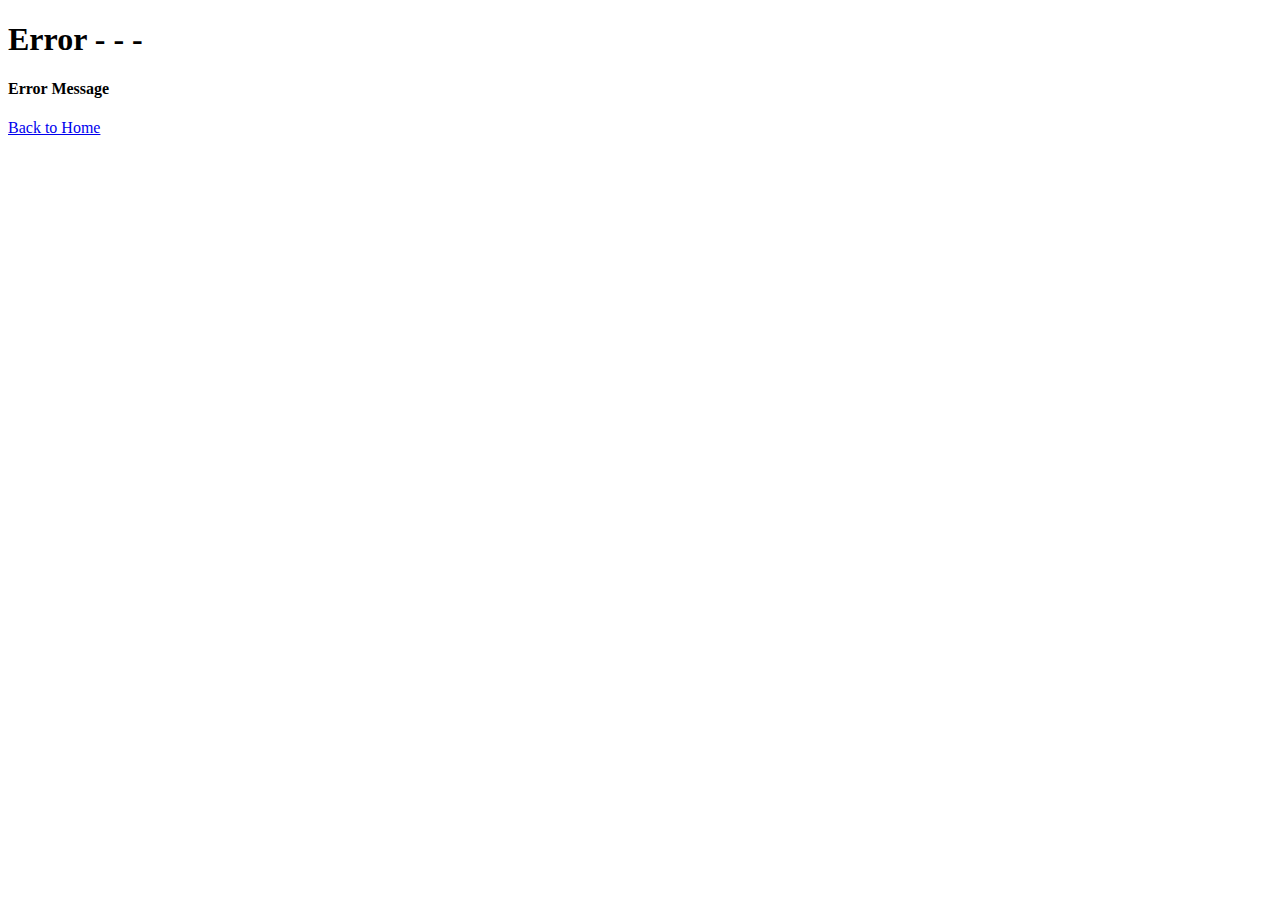
<file: src/main/resources/templates/error/index.html>
<!DOCTYPE html>
<html lang="en" xmlns:th="http://www.thymeleaf.org">
<head th:replace="fragments/head :: head(title=${title})">
    <meta charset="UTF-8">
    <title>Title</title>
</head>
<body>

<div class="d-flex flex-column justify-content-center align-items-center h-100">
    <h1 class="alert alert-dark my-5" th:text="|Error ${errorCode}|">Error - - -</h1>
    <h4 th:text="|${errorMessage}|">Error Message</h4>

    <a class="my-5 btn btn-danger" href="#" th:href="@{/}">Back to Home</a>
</div>

</body>
</html>
</file>
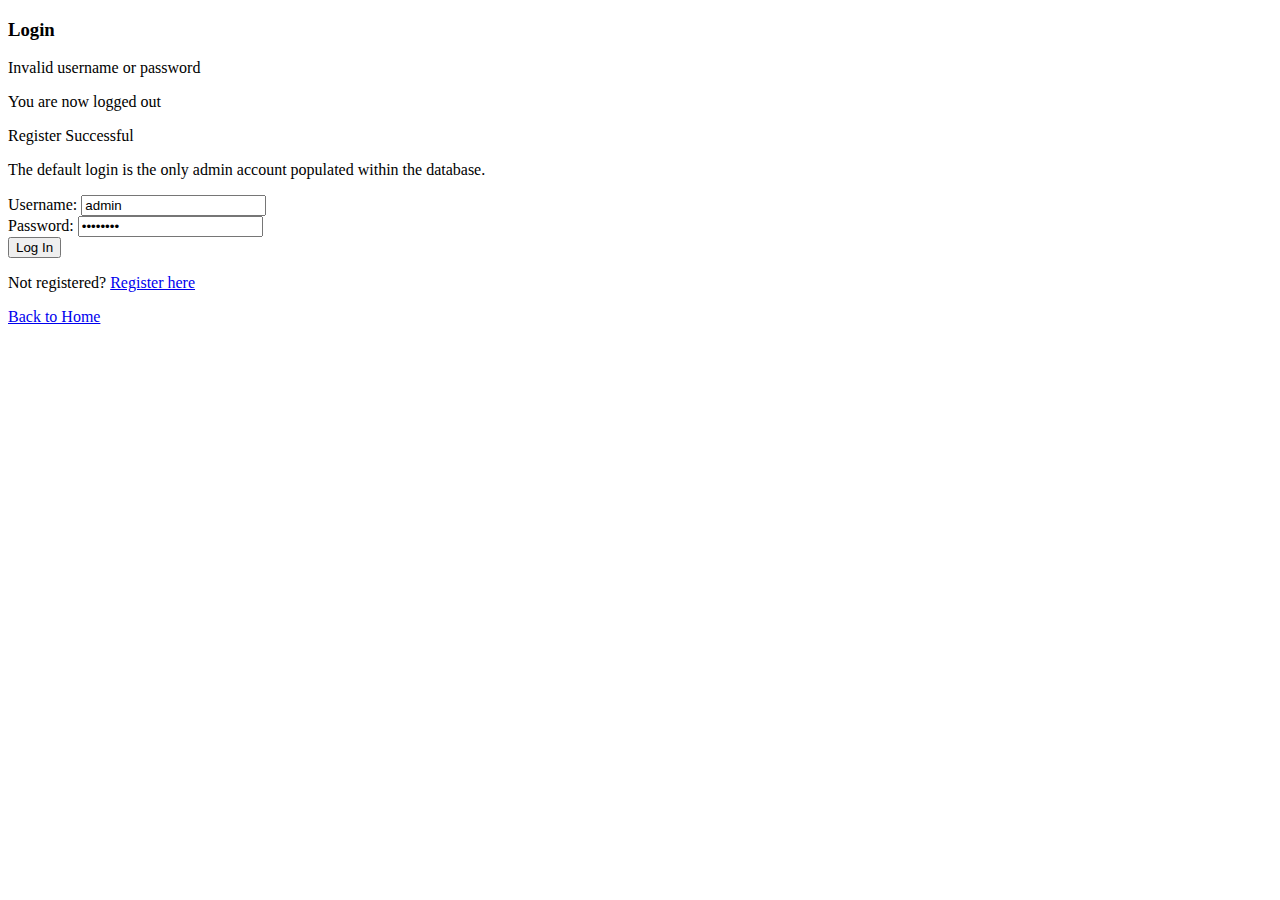
<file: src/main/resources/templates/login.html>
<!DOCTYPE html>
<html lang="en" xmlns:th="http://www.thymeleaf.org">
<head th:replace="fragments/head :: head(title=${title})">
    <meta charset="UTF-8">
    <title>Title</title>
</head>
<body>

<div class="div-form-container d-flex flex-column justify-content-center align-items-center h-100">

    <h3 class="py-5">Login</h3>

    <div class="d-flex flex-column justify-content-between align-items-center">
        <div th:if="${param.error}">
            <p class="alert alert-danger">Invalid username or password</p>
        </div>

        <div th:if="${param.logout}">
            <p class="alert alert-success">You are now logged out</p>
        </div>

        <div th:if="${status} == 'registered'">
            <p class="alert alert-success">Register Successful</p>
        </div>

        <p class="alert alert-info">The default login is the only admin account populated within the database.</p>


        <form class="d-flex flex-column justify-content-center align-items-center" action="#" th:action="@{/login}" method="post">
            <div class="d-flex flex-column form-group py-2">
                <label>Username:</label>
                <label>
                    <input class="form-control my-1" type="text" name="username" value="admin" required
                                                   placeholder="Type in 'admin'"/>
                </label>
            </div>
            <div class="d-flex flex-column form-group py-2">
                <label>Password:</label>
                <label>
                    <input class="form-control my-1" type="password" name="password" value="password" required
                                                   placeholder="Type in 'password'"/>
                </label>
            </div>
            <input class="btn btn-primary my-2" type="submit" value="Log In"/>
        </form>

        <p class="py-2">
            Not registered? <a href="#" th:href="@{/login/register}">Register here</a>
        </p>

    </div>

    <a class="btn btn-outline-dark m-3" href="#" th:href="@{/}">Back to Home</a>

</div>
</body>
</html>
</file>
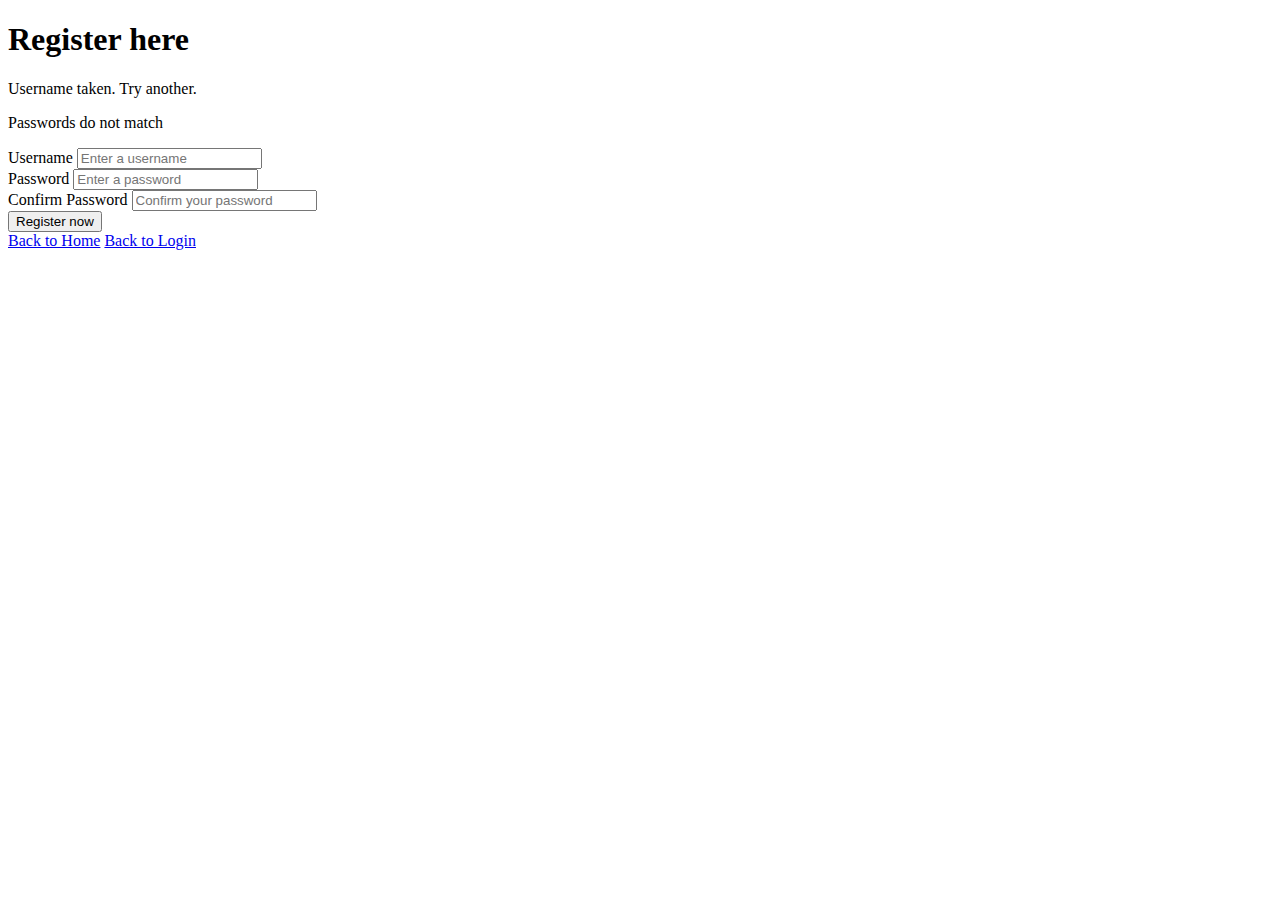
<file: src/main/resources/templates/register.html>
<!DOCTYPE html>
<html lang="en" xmlns:th="http://www.thymeleaf.org">
<head th:replace="fragments/head :: head(title=${title})">
    <meta charset="UTF-8">
    <title>Title</title>
</head>
<body>

<div class="div-form-container d-flex flex-column justify-content-center align-items-center h-100">

    <h1 class="py-5">Register here</h1>

    <div th:if="${status} == 'taken'">
        <p class="alert alert-danger">Username taken. Try another.</p>
    </div>

    <div th:if="${status} == 'nomatch'">
        <p class="alert alert-danger">Passwords do not match</p>
    </div>

    <form class="d-flex flex-column justify-content-center align-items-center" action="#" th:action="@{/login/register_status}" method="post">
        <div class="d-flex flex-column form-group py-2">
            <label>Username</label>
            <label>
                <input class="form-control my-1" type="text" name="username" required placeholder="Enter a username" />
            </label>
        </div>
        <div class="d-flex flex-column form-group py-2">
            <label>Password</label>
            <label>
                <input class="form-control my-1" type="password" name="password" required placeholder="Enter a password" />
            </label>
        </div>
        <div class="d-flex flex-column form-group py-2">
            <label>Confirm Password</label>
            <label>
                <input class="form-control my-1" type="password" name="confirm_password" required placeholder="Confirm your password" />
            </label>
        </div>
        <div class="d-flex flex-column align-items-center py-2">
            <input class="btn btn-primary my-2 w-50" type="submit" value="Register now">
            <div class="d-flex flex-row my-2">
                <a  class="btn btn-outline-dark mx-2" href="#" th:href="@{/}">Back to Home</a>
                <a class="btn btn-outline-dark mx-2" href="#" th:href="@{/login}">Back to Login</a>
            </div>
        </div>

    </form>

</div>

</body>
</html>
</file>
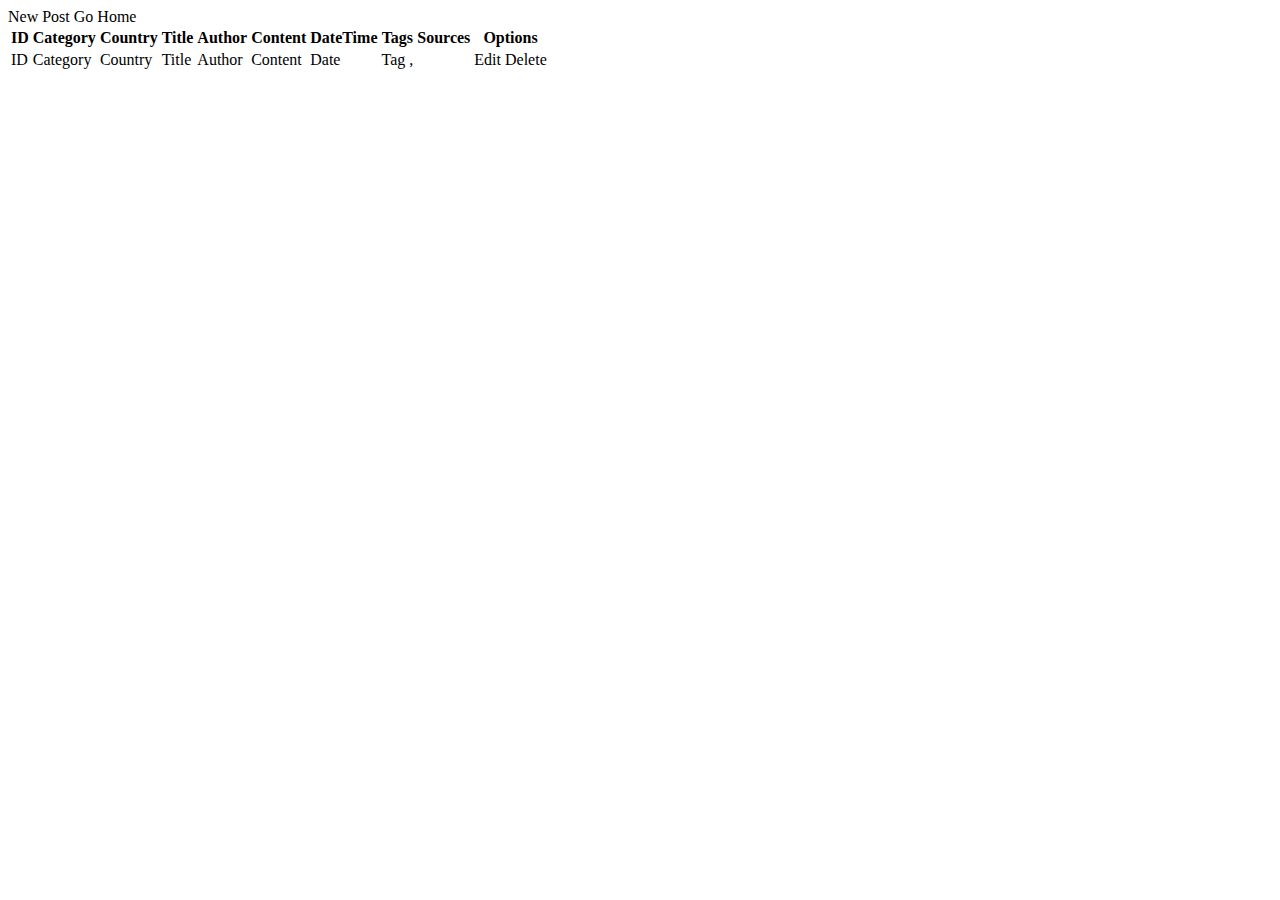
<file: src/main/resources/templates/admin/view-posts.html>
<!DOCTYPE html>
<html lang="en" xmlns:th="http://www.thymeleaf.org"
      xmlns:sec="http://www.thymeleaf.org/thymeleaf-extras-springsecurity4">
<head th:replace="fragments/head :: head(title=${title})">
    <meta charset="UTF-8">
    <title>Title</title>
</head>
<body>

<div>
    <div class="admin-controls">
        <a class="btn btn-primary me-5" th:href="@{/admin/posts/create}">New Post</a>
        <a class="btn btn-secondary" th:href="@{/}">Go Home</a>
    </div>

    <table class="table admin-table">
        <thead>
        <tr>
            <th scope="col">ID</th>
            <th scope="col">Category</th>
            <th scope="col">Country</th>
            <th scope="col">Title</th>
            <th scope="col">Author</th>
            <th scope="col">Content</th>
            <th scope="col">DateTime</th>
            <th scope="col">Tags</th>
            <th scope="col">Sources</th>
            <th scope="col">Options</th>
        </tr>
        </thead>
        <tbody>
        <tr th:each="post : ${postsData}">
            <td th:text="${post.id}">ID</td>
            <td th:text="${post.postType.name}">Category</td>
            <td th:text="${post.countryType.name}">Country</td>
            <td th:text="${post.title}">Title</td>
            <td th:text="${post.author}">Author</td>
            <td th:text="${#strings.abbreviate(post.content, 150)}">Content</td>
            <td th:text="${#temporals.format(post.localDateTime)}">Date</td>
            <td>
                <div th:each="tag, tagStat : ${post.tags}">
                    <span th:text="${tag.getName()}">Tag</span>
                    <span th:if="${tagStat.index + 1 != tagStat.size}">,</span>
                </div>
            </td>
            <td style="max-width: 100px; overflow-wrap: break-word">
                <span th:each="source : ${post.sources}" th:text="${#strings.abbreviate(source.url, 30)}"></span>
            </td>
            <td>
                <a th:href="@{/admin/posts/edit/} + ${post.id}">Edit</a>
                <a th:href="@{/admin/posts/delete/} + ${post.id}">Delete</a>
            </td>
        </tr>
        </tbody>
    </table>
</div>

</body>
</html>
</file>
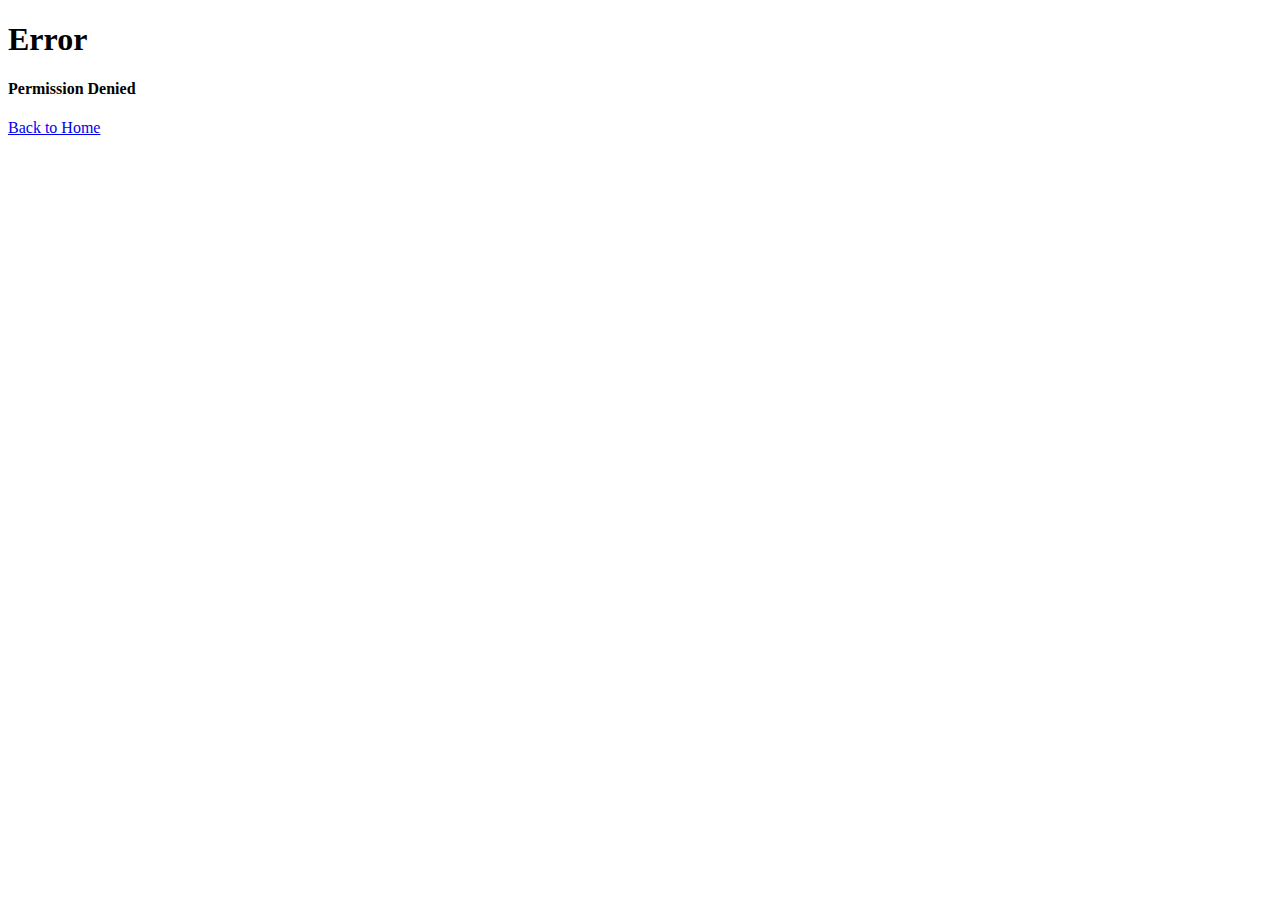
<file: src/main/resources/templates/error/permission-denied.html>
<!DOCTYPE html>
<html lang="en" xmlns:th="http://www.thymeleaf.org">
<head th:replace="fragments/head :: head(title=${title})">
    <meta charset="UTF-8">
    <title>Title</title>
</head>
<body>

<div class="d-flex flex-column justify-content-center align-items-center h-100">
    <h1 class="alert alert-dark my-5">Error</h1>
    <h4>Permission Denied</h4>

    <a class="my-5 btn btn-danger" href="#" th:href="@{/}">Back to Home</a>
</div>
</body>
</html>
</file>
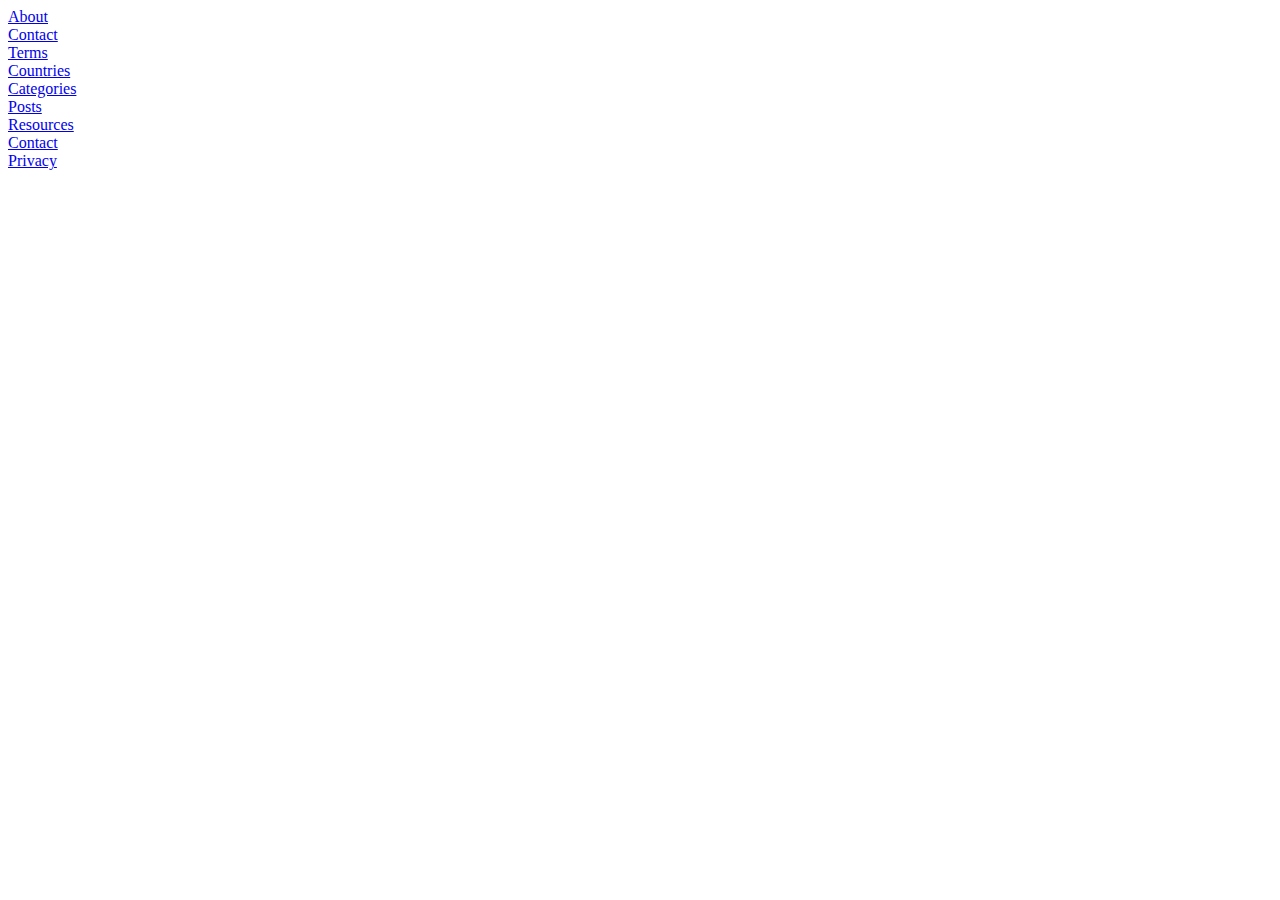
<file: src/main/resources/templates/fragments/footer.html>
<!DOCTYPE html>
<html xmlns:th="https://www.thymeleaf.org">
<head>
    <meta charset="UTF-8">
    <title>Title</title>
</head>
<body>

<footer class="footer h-25" th:fragment="footer">

    <div class="footer-contents d-flex flex-row w-100">
        <div class="w-100">
            <div>
                <a href="#">About</a>
            </div>
            <div>
                <a href="#">Contact</a>
            </div>
            <div>
                <a href="#">Terms</a>
            </div>
        </div>
        <div class="w-100">
            <div>
                <a href="#">Countries</a>
            </div>
            <div>
                <a href="#">Categories</a>
            </div>
            <div>
                <a href="#">Posts</a>
            </div>
        </div>
        <div class="w-100">
            <div>
                <a href="#">Resources</a>
            </div>
            <div>
                <a href="#">Contact</a>
            </div>
            <div>
                <a href="#">Privacy</a>
            </div>
        </div>
    </div>

</footer>

</body>
</html>
</file>
